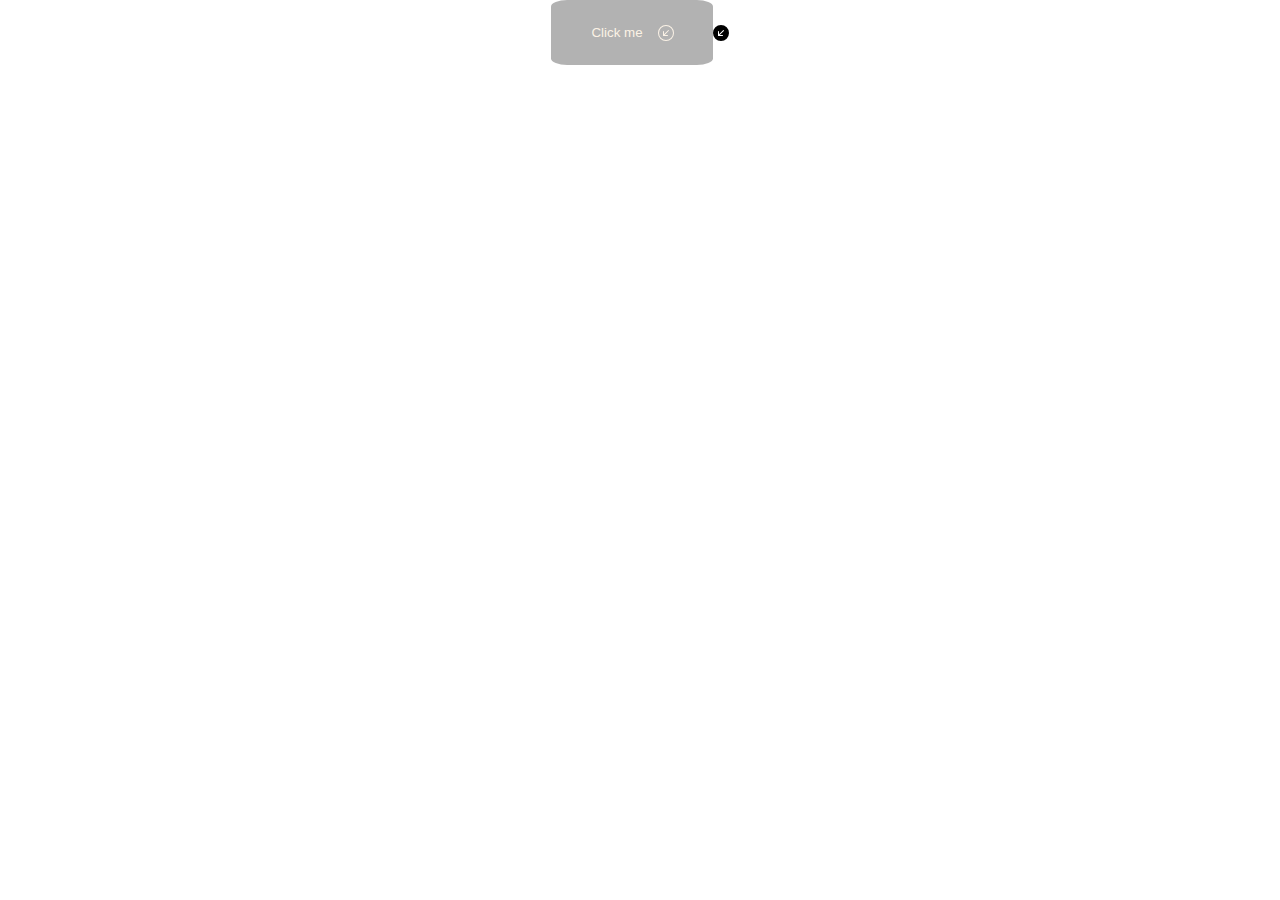
<file: task1/index.html>
<!DOCTYPE html>
<html lang="en">
<head>
    <meta charset="UTF-8">
    <meta name="viewport" content="width=device-width, initial-scale=1.0">
    <title>Document</title>
    <link rel="stylesheet" href="style.css">
</head>
<body>
    <div class="button-wrap">
        <button class="button" onclick="toogle()">Click me
            <div class="icon1">
                <svg xmlns="http://www.w3.org/2000/svg" width="16" height="16" fill="currentColor" class="bi bi-arrow-down-left-circle" viewBox="0 0 16 16">
                    <path fill-rule="evenodd" d="M1 8a7 7 0 1 0 14 0A7 7 0 0 0 1 8zm15 0A8 8 0 1 1 0 8a8 8 0 0 1 16 0zm-5.904-2.854a.5.5 0 1 1 .707.708L6.707 9.95h2.768a.5.5 0 1 1 0 1H5.5a.5.5 0 0 1-.5-.5V6.475a.5.5 0 1 1 1 0v2.768l4.096-4.097z"/>
                  </svg>
            </div>
        </button>
        <div class="icon2">
            <svg xmlns="http://www.w3.org/2000/svg" width="16" height="16" fill="currentColor" class="bi bi-arrow-down-left-circle-fill" viewBox="0 0 16 16">
                <path d="M16 8A8 8 0 1 0 0 8a8 8 0 0 0 16 0zm-5.904-2.803a.5.5 0 1 1 .707.707L6.707 10h2.768a.5.5 0 0 1 0 1H5.5a.5.5 0 0 1-.5-.5V6.525a.5.5 0 0 1 1 0v2.768l4.096-4.096z"/>
              </svg>
        </div>
    </div>
    <script src="task1.js"></script>
</body>
</html>
</file>
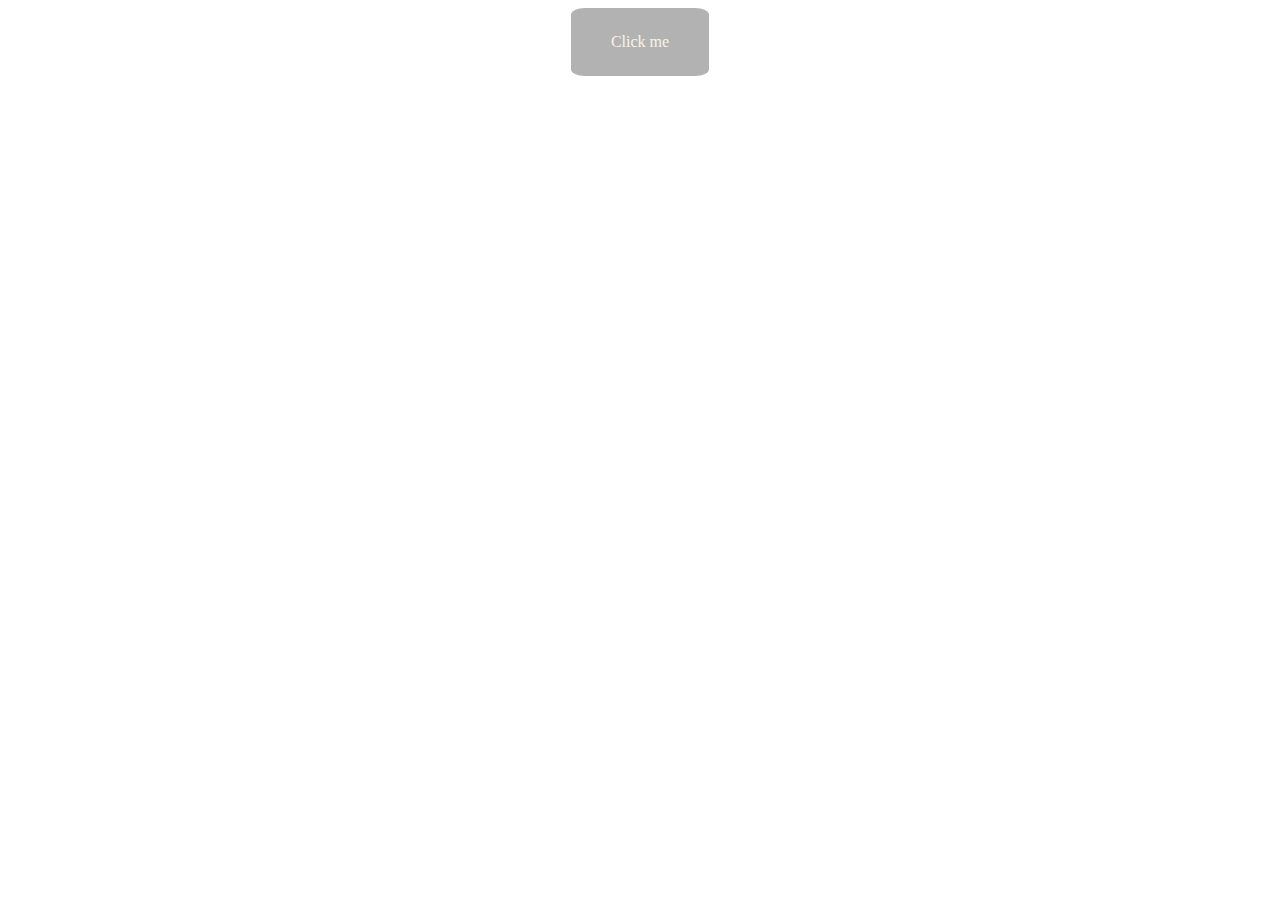
<file: task2/index.html>
<!DOCTYPE html>
<html lang="en">
<head>
    <meta charset="UTF-8">
    <meta name="viewport" content="width=device-width, initial-scale=1.0">
    <title>Document</title>
    <link rel="stylesheet" href="style.css">
</head>
<body>
    <div class="wrap">
        <div class="button">Click me</div>
    </div>
    <script src="task2.js"></script>
</body>
</html>
</file>
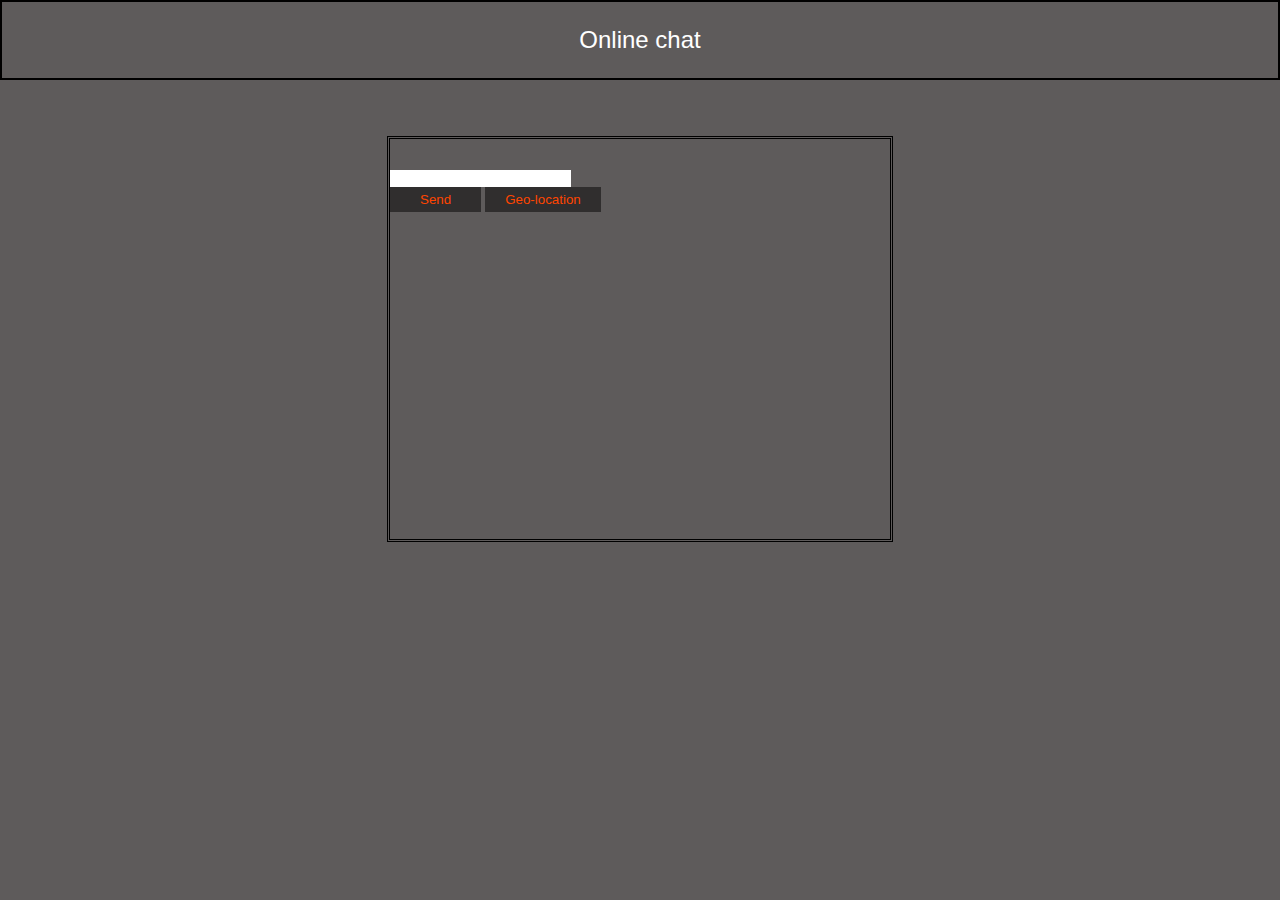
<file: task3/index.html>
<!DOCTYPE html>
<html lang="en">
<head>
    <meta charset="UTF-8">
    <meta name="viewport" content="width=device-width, initial-scale=1.0">
    <title>Chat</title>
    <link rel="stylesheet" href="style.css">
</head>
<body>
        <div class="chat">
            <p class="join">Online chat</p>
        </div>
        <p class="error"></p>
        <div class="wrap">
            <div class="onlineChat">
                <div class="wrap-button">
                    <input type="text" class="input">
                    <button class="client">Send</button>
                    <button class="location">Geo-location</button>
                </div>

                <div class="chat-messages">
                    
                </div>
            </div>
        </div>
        <script src="task3.js"></script>
</body>
</html>
</file>
<file: task1/style.css>
.button-wrap{
    display: flex;
    justify-content: center;
    align-items: center;
}
.button{
    background-color: grey;
    border: 0;
    border-radius: 10%;
    padding: 25px 40px 25px 40px;
    color:antiquewhite;
    display: flex;
    opacity: 0.6;
}
.button:hover{
    opacity: 1;
}
.icon1{
    width: 15px;
    height: 15px;
    color:antiquewhite;
    margin-left: 15px;
}
body{
    margin: 0;
    padding: 0;
    box-sizing: border-box;
}
.icon2{
    display: flex;
}
</file>
<file: task2/style.css>
.wrap{
    display: flex;
    justify-content: center;
    align-items: center;
}
.button{
    background-color: grey;
    border: 0;
    border-radius: 10%;
    padding: 25px 40px 25px 40px;
    color:antiquewhite;
    display: flex;
    opacity: 0.6;
}
.button:hover{
    opacity: 1;
}
</file>
<file: task3/style.css>
body{
    margin: 0;
    padding: 0;
    box-sizing: border-box;
    background-color: #5e5b5b;
}
.chat{
    display: flex;
    justify-content: space-around;
    align-items: center;
    border: 2px solid black;
}

.join{
    display: flex;
    justify-content: center;
    color: white;
    font-size: 24px;
    font-family: 'Franklin Gothic Medium', 'Arial Narrow', Arial, sans-serif;
}
.onlineChat{
    width: 500px;
    height: 400px;
    display: flex;
    border: 3px;
    border-style: double;
    justify-content: center;
    margin-top: 40px;
    margin-bottom: 40px;
}
.wrap{
    display: flex;
    justify-content: center;
}
.wrap-button{
    margin-top: 30px;
    display: block;
}
.input{
    border: 0;
    background-color: white;
    margin-right: 20px;
}
.client{
    border: 0;
    background-color: #302e2e;
    color: #FF4500;
    padding: 5px 30px;
}
.location{
    border: 0;
    background-color: #302e2e;
    color: #FF4500;
    padding: 5px 20px;
}
.chat-messages{
    width: 374px;
            height: 420px;
            margin-bottom: 10px;
            display: flex;
            flex-direction: column;
            overflow: auto;
        
}
</file>
